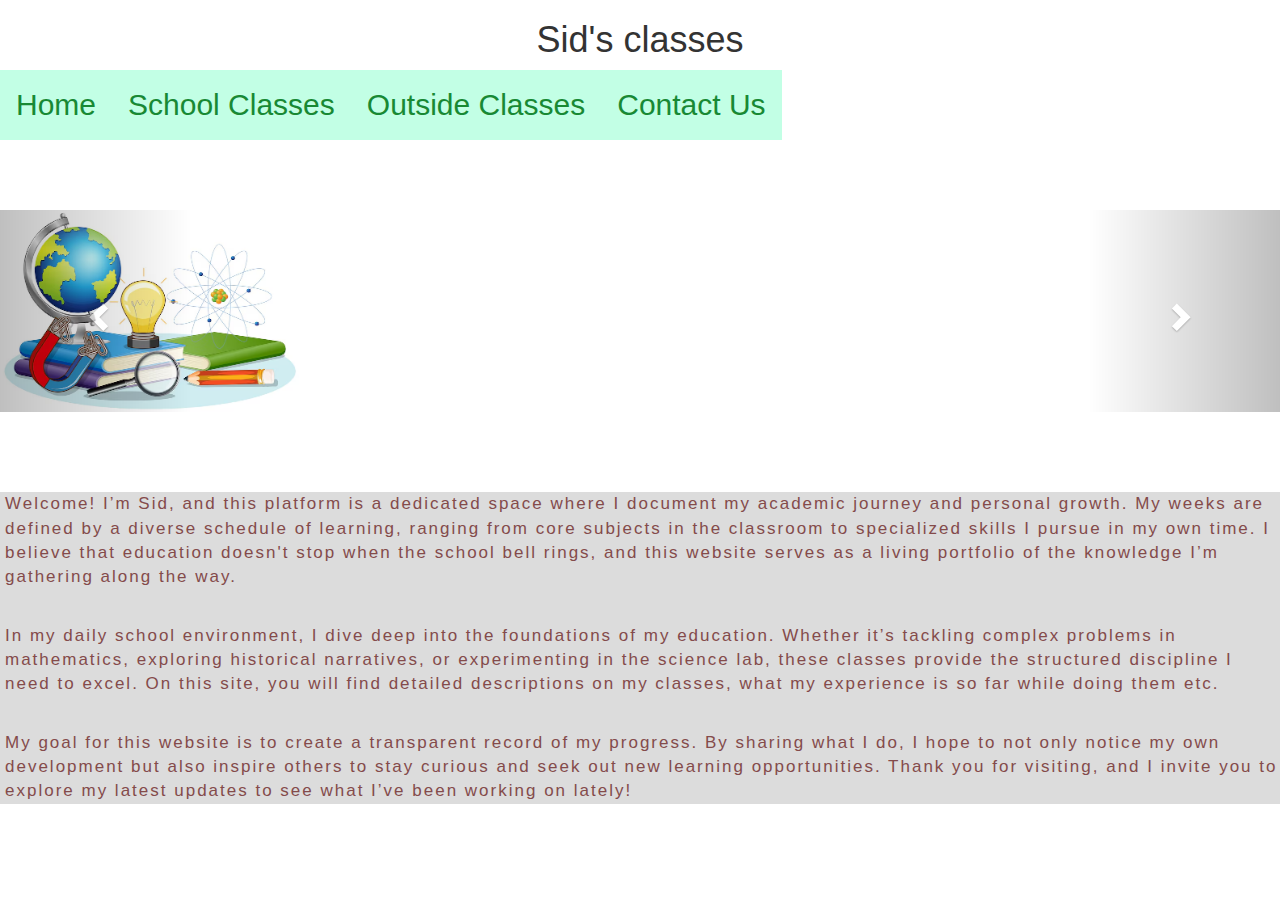
<file: index.html>
<!DOCTYPE html>
<html lang="en">
<head>
    <link rel="stylesheet" href="style.css">
    <title>Sids Classes Website</title>
    <link rel="stylesheet" href="https://maxcdn.bootstrapcdn.com/bootstrap/3.4.1/css/bootstrap.min.css">
<script src="https://ajax.googleapis.com/ajax/libs/jquery/3.5.1/jquery.min.js"></script>
<script src="https://maxcdn.bootstrapcdn.com/bootstrap/3.4.1/js/bootstrap.min.js"></script>
</head>
<body>
    <h1>Sid's classes</h1>
    <div class="topnav">
    <a class="active" href="index.html">Home</a>
    <a href="school.html">School Classes</a>
    <a href="outsideclass.html">Outside Classes</a>
    <a href="contact_us.html">Contact Us</a>
</div>
<br><br><br><br><br><br><br>

    <div id="myCarousel" class="carousel slide" data-ride="carousel">
    <ol class="carousel-indicators">
        <li data-target="#myCarousel" data-slide-to="0" class="active"></li>
        <li data-target="#myCarousel" data-slide-to="1"></li>
        <li data-target="#myCarousel" data-slide-to="2"></li>
    </ol>

    <div class="carousel-inner">
        <div class=" item active">
        <img src="knowledge clipart.avif" alt="Image 1" height="300px" width="300px">
    </div>

    <div class="item">
        <img src="running clipart.png" alt="Image 2" height="205px" width="205px">
    </div>

    <div class="item">
        <img src="Screenshot 2026-01-17 at 7.33.12 PM.png" alt="Image 3">
        </div>

    <div class="item">
        <img src="class image.jpg" alt="Image 4" height="205px" width="205px">
        </div>

    <div class="item">
        <img src="tkd kick.jpg" alt="Image 5" height="205px" width="205px">
        </div>
    </div>

    <a class="left carousel-control" href="#myCarousel" data-slide="prev">
        <span class="glyphicon glyphicon-chevron-left"></span>
        <span class="sr-only">Previous</span>
    </a>
    <a class="right carousel-control" href="#myCarousel" data-slide="next">
        <span class="glyphicon glyphicon-chevron-right"></span>
        <span class="sr-only">Next</span>
    </a>
    </div>
</div>


<br><br><br><br>
<div id="homewriting"><p>Welcome! I’m Sid, and this platform is a dedicated space where I document my academic journey and personal growth. My weeks are defined by a 
    diverse schedule of learning, ranging from core subjects in the classroom to specialized skills I pursue in my own time. I believe that education 
    doesn't stop when the school bell rings, and this website serves as a living portfolio of the knowledge I’m gathering along the way.
  </p><br>
  <p>  In my daily school environment, I dive deep into the foundations of my education. Whether it’s tackling complex problems in mathematics, 
    exploring historical narratives, or experimenting in the science lab, these classes provide the structured discipline I need to excel.  
    On this site, you will find detailed descriptions on my classes, what my experience is so far while doing them etc.
</p><br>
<p>My goal for this website is to create a transparent record of my progress. By sharing what I do, I hope to not only notice my own 
    development but also inspire others to stay curious and seek out new learning opportunities. Thank you for visiting, and I invite you to explore 
    my latest updates to see what I’ve been working on lately!</p>
</div>



</body>
</html>
</file>
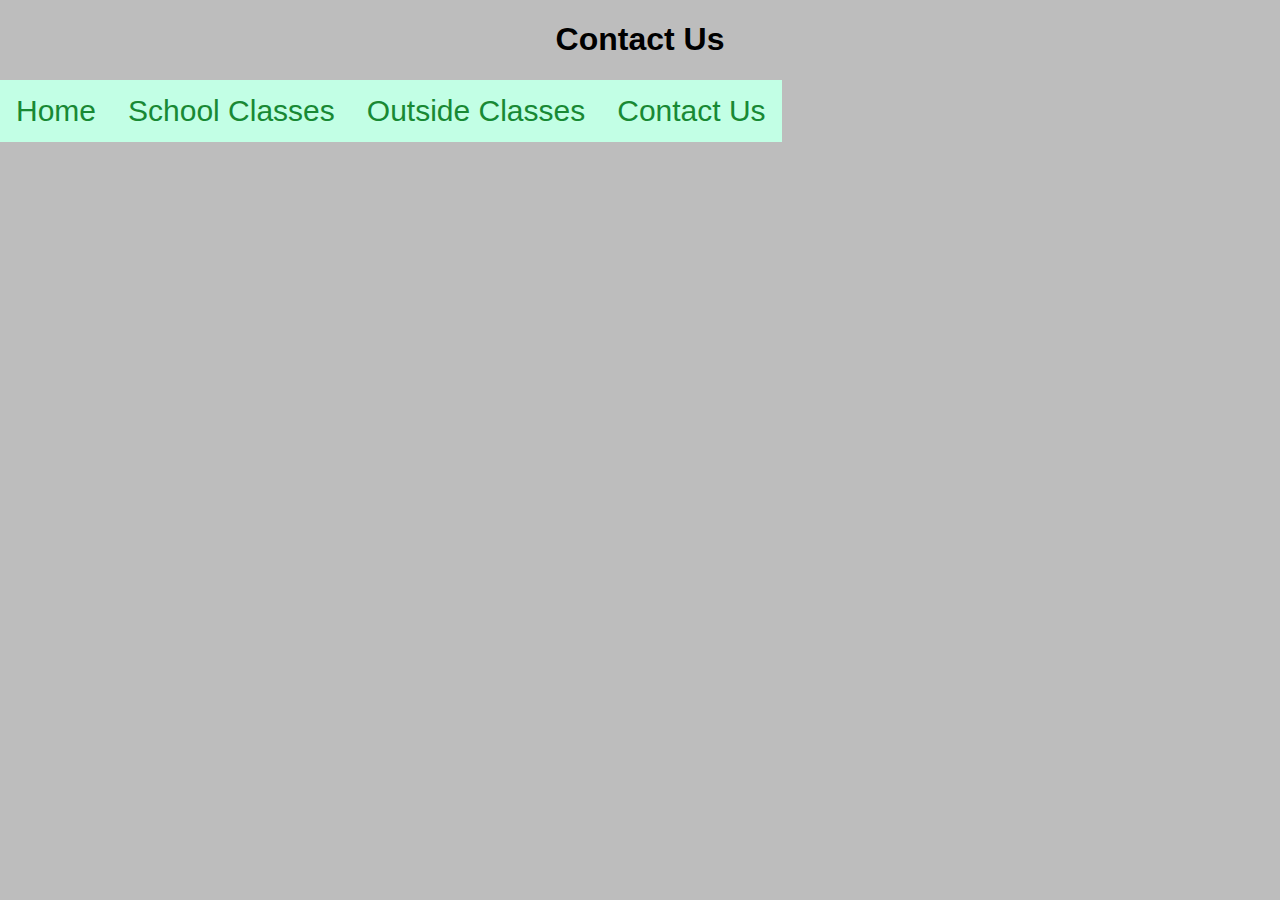
<file: contact_us.html>
<!DOCTYPE html>
<html lang="en">
<head>
    <link rel="stylesheet" href="style.css">
    <title>Contact Us</title>
</head>
<body>
    <h1>Contact Us</h1>
    <div class="topnav">
    <a href="index.html">Home</a>
    <a href="school.html">School Classes</a>
    <a href="outsideclass.html">Outside Classes</a>
    <a class="active" href="contact_us.html">Contact Us</a>
</div>
</body>
</html>
</file>
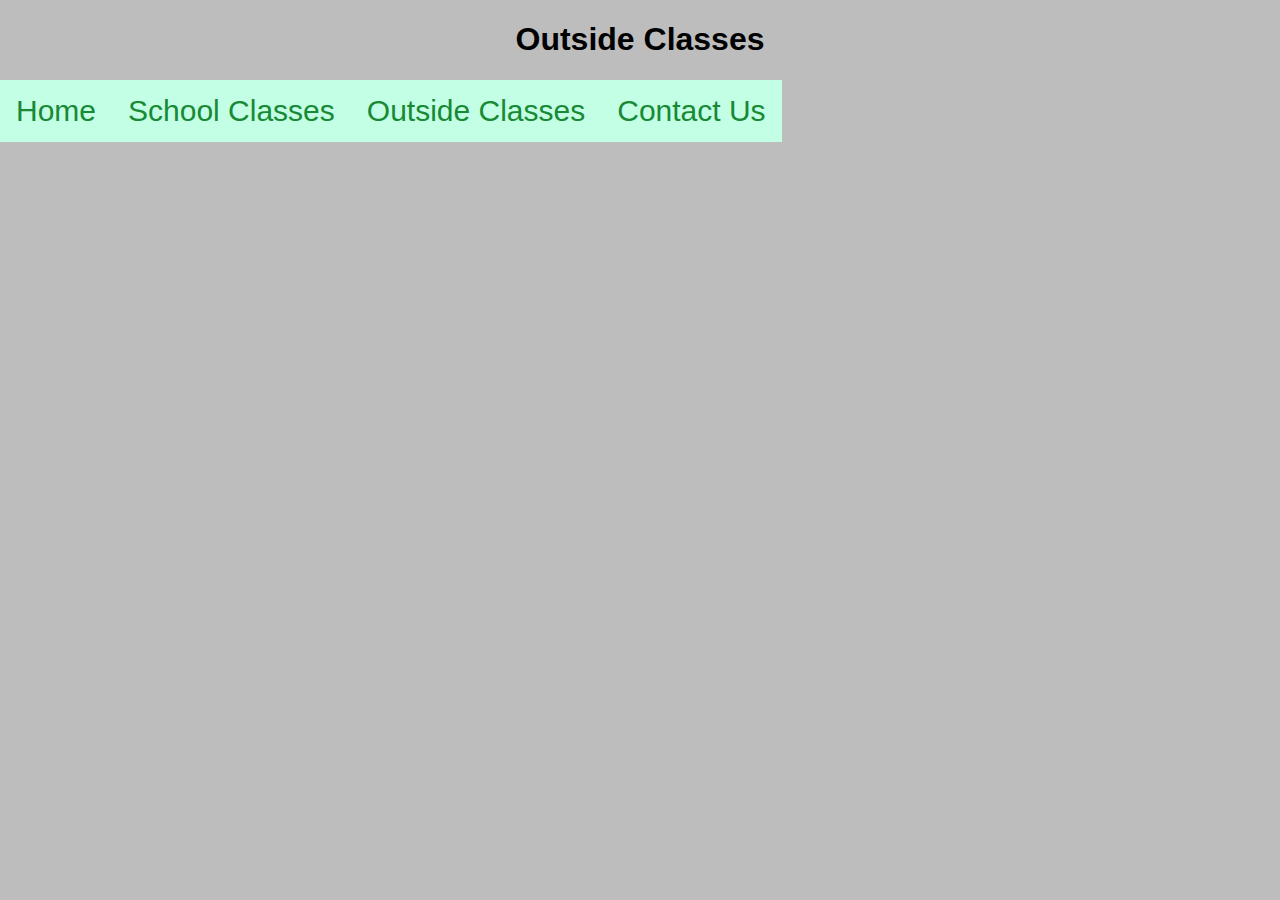
<file: outsideclass.html>
<!DOCTYPE html>
<html lang="en">
<head>
    <link rel="stylesheet" href="style.css">
    <title>Outside Classes</title>
</head>
<body>
    <h1>Outside Classes</h1>
    <div class="topnav">
    <a href="index.html">Home</a>
    <a href="school.html">School Classes</a>
    <a class="active" href="outsideclass.html">Outside Classes</a>
    <a href="contact_us.html">Contact Us</a>
    </div>
</body>
</html>
</file>
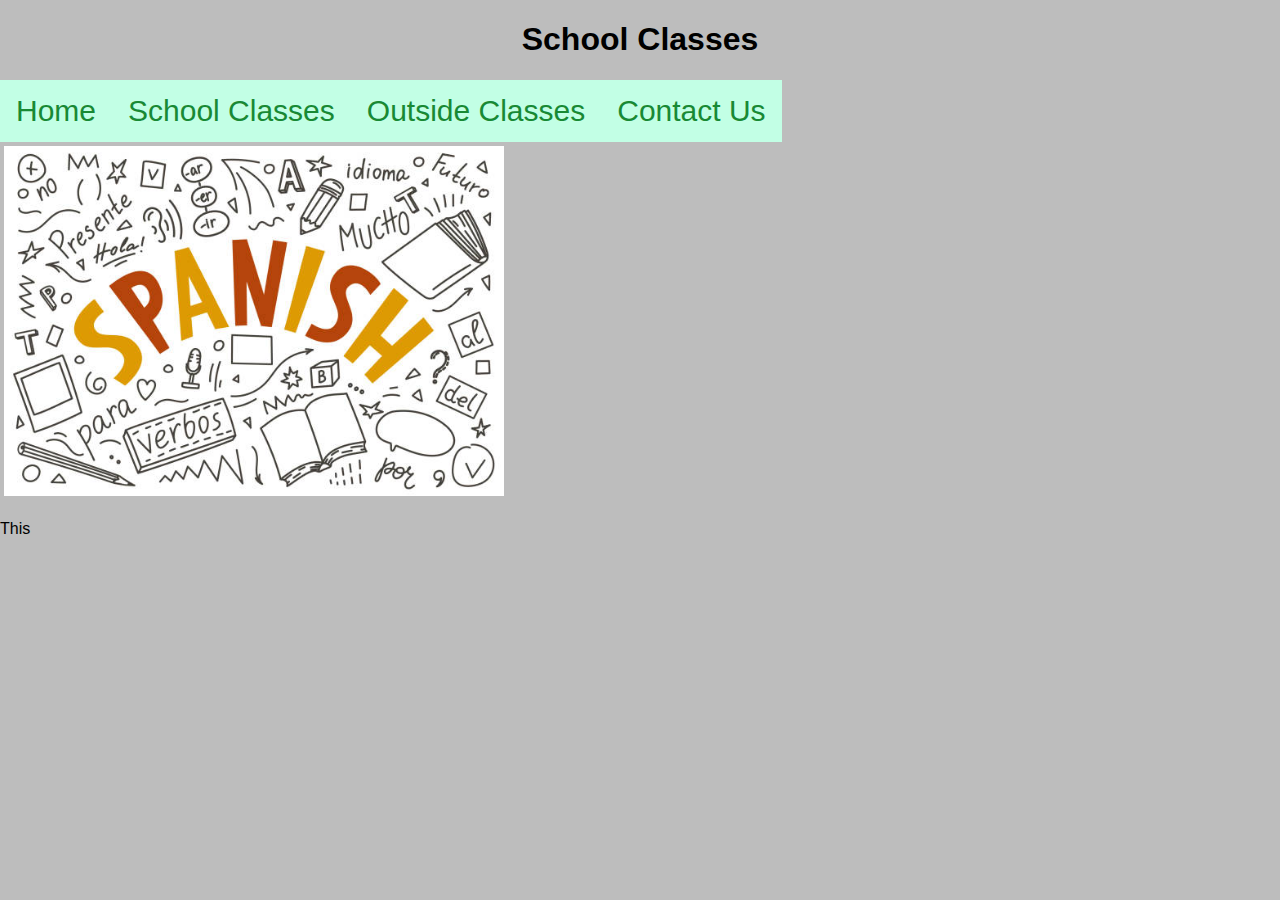
<file: school.html>
<!DOCTYPE html>
<html lang="en">
<head>
    <link rel="stylesheet" href="style.css">
    <title>School Classes</title>
</head>
<body>
    <h1>School Classes</h1>
    <div class="topnav">
    <a href="index.html">Home</a>
    <a class="active" href="school.html">School Classes</a>
    <a href="outsideclass.html">Outside Classes</a>
    <a href="contact_us.html">Contact Us</a>
</div>

<img id="spanishclass" src="spanish class photo.jpg" alt="Spanish">

<p>This </p>

</body>
</html>
</file>
<file: style.css>
body {
    margin: 0;
    font-family: Arial, Helvetica, sans-serif;
    background-color: rgb(189, 189, 189);
}

h1 {
text-align: center;

}

.topnav {
    margin-top: 5px;
    font-size: 30px;
    background-color: rgb(255, 178, 77);
}

.topnav a {
    float: left;
    background-color: rgb(194, 255, 229);
    color: rgb(24, 137, 52);
    text-align: center;
    padding: 14px 16px;
    text-decoration: none;
}

.topnav a:hover {
 background-color: rgb(62, 155, 255);
 color: rgb(40, 30, 16);
}

.topnav a:active {
    background-color: rgba(194, 255, 229, 0.526);
    color: black;
}

#homewriting{
    background-color: rgb(220, 220, 220);
    text-align: left;
    color: rgb(132, 75, 75);
    padding-left: 5px;
    font-size: 17px;
letter-spacing: 2px;
top: 100px;
}

#spanishclass {
    width: 500px;
    height: 350px;
    padding: 4px;
}
</file>
